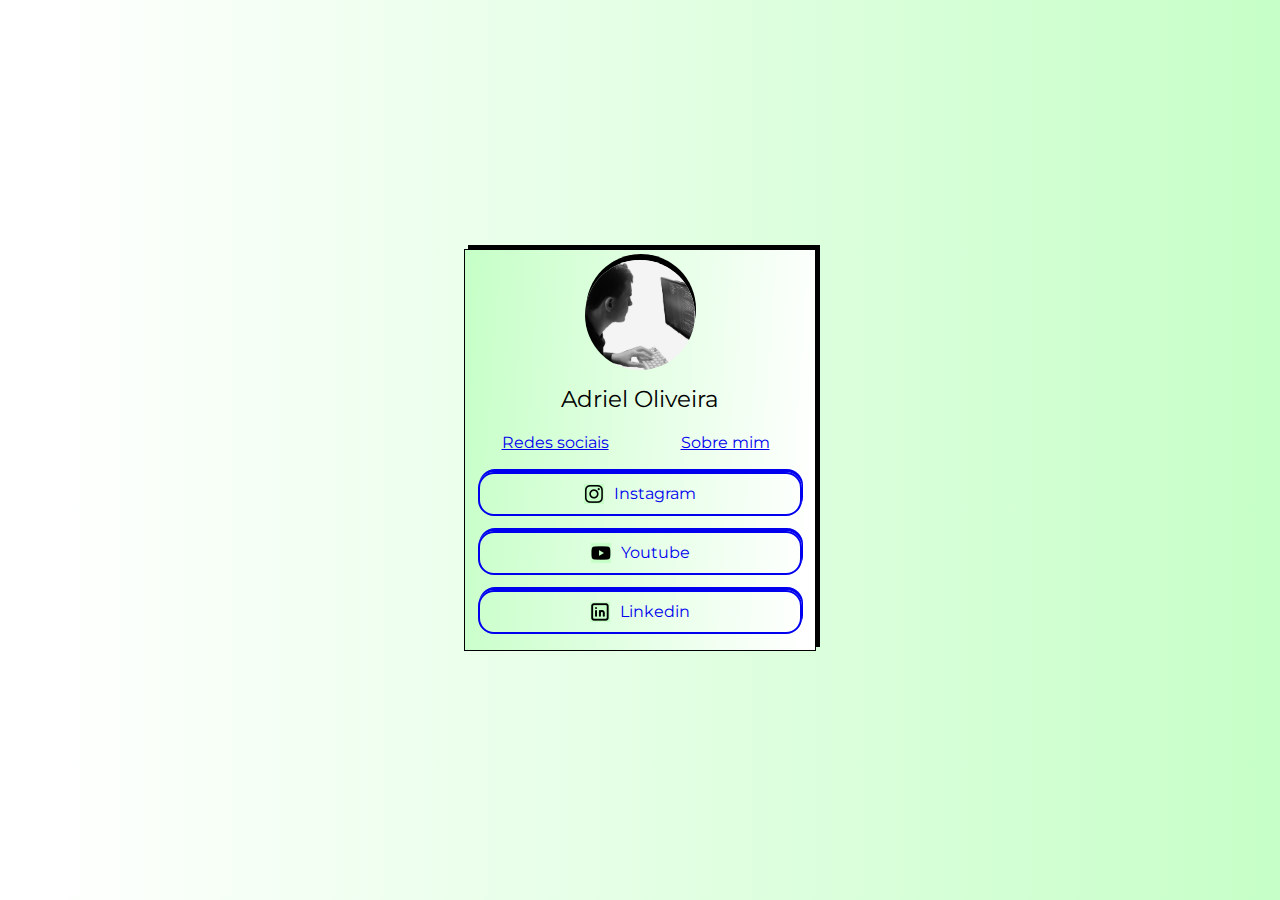
<file: index.html>
<!DOCTYPE html>
<html lang="pt-br">
<head>
    <meta charset="UTF-8">
    <meta http-equiv="X-UA-Compatible" content="IE=edge">
    <meta name="viewport" content="width=device-width, initial-scale=1.0">
    <title>Portfolio</title>
    <link rel="stylesheet" href="style.css">
</head>
<body>
    <main class="container">
        <div class="container_square">
            <div class="container_square_content">
                <img class="myImg" src="./assets/mySelf.png" width= 20px >
                <p id="myName">Adriel Oliveira</p>
                <div class="container_square_content_infos">
                    <a href="index.html" class="container_square_content_infos_links">Redes sociais</a>
                    <a href="about.html" class="container_square_content_infos_links">Sobre mim</a>
                </div>
                <a href="https://www.instagram.com/adrielzze/" class="container_square_content_socialMedias">
                    <img class="icons" src="./assets/instaLogo.png">
                    Instagram</a>
                <a href="https://www.youtube.com/" class="container_square_content_socialMedias">
                    <img class="icons" src="./assets/youtubeLogo.png" alt="">
                    Youtube</a>
                <a href="https://www.linkedin.com/in/adriel-oliveira-072ba1245/" class="container_square_content_socialMedias">
                    <img class="icons" src="./assets/linkedinLogo.png">
                    Linkedin</a>
            </div>
            
        </div>
    </main>
</body>
</html>
</file>
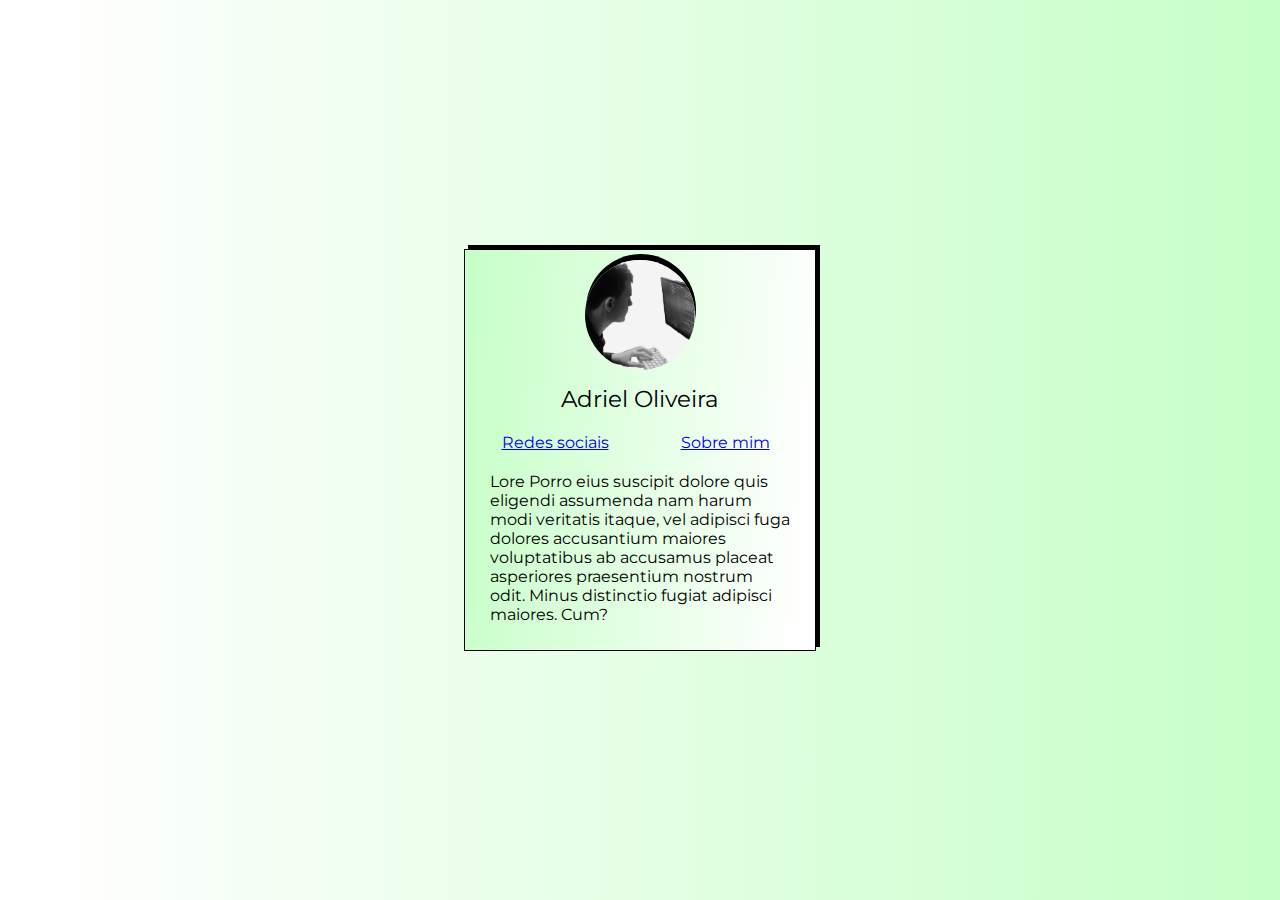
<file: about.html>
<!DOCTYPE html>
<html lang="pt-br">
<head>
    <meta charset="UTF-8">
    <meta http-equiv="X-UA-Compatible" content="IE=edge">
    <meta name="viewport" content="width=device-width, initial-scale=1.0">
    <title>Portfolio</title>
    <link rel="stylesheet" href="style.css">
</head>
<body>
    <main class="container">
        <div class="container_square">
            <div class="container_square_content">
                <img class="myImg" src="./assets/mySelf.png" width= 20px >
                <p id="myName">Adriel Oliveira</p>
                <div class="container_square_content_infos">
                    <a href="index.html" class="container_square_content_infos_links">Redes sociais</a>
                    <a href="about.html" class="container_square_content_infos_links">Sobre mim</a>
                </div>
                <p>Lore Porro eius suscipit dolore quis eligendi assumenda nam harum modi veritatis itaque, vel adipisci fuga dolores accusantium maiores voluptatibus ab accusamus placeat asperiores praesentium nostrum odit. Minus distinctio fugiat adipisci maiores. Cum?</p>
            </div>
            
        </div>
    </main>
</body>
</html>
</file>
<file: style.css>
@import url('https://fonts.googleapis.com/css2?family=Krona+One&family=Montserrat:wght@400&display=swap');


*{
margin: 0;
padding: 0;
}

body{
box-sizing: border-box;
background: rgb(255,255,255);
background: linear-gradient(90deg, rgba(255,255,255,1) 3%, rgba(198,255,199,1) 100%, rgba(0,255,179,0.9360119047619048) 100%);
}

.container{
display: flex;
justify-content: center;
align-items: center;
height: 100vh;
}

.container_square{
border: solid 1px;
background-color: black;
width: 350px;
height: 400px;
background: rgb(255,255,255);
background: linear-gradient(274deg, rgba(255,255,255,1) 3%, rgba(198,255,199,1) 100%, rgba(0,255,179,0.9360119047619048) 100%);
box-shadow: 4px -4px #000000;
}

.container_square_content{
    display: flex;
    flex-direction: column;
    gap: 15px;
    justify-content: top;
    align-items: center;
    margin-left: 25px;
    margin-top: 10px;
    width: 300px;
    height: 380px;
    font-family: montserrat;
    font-weight: 400;
}

.container_square_content_infos{
    display: flex;
    flex-direction: row;
    text-align: center;
    gap: 20px;
}

.container_square_content_infos_links{
border-radius: 10px;
padding: 5px;
width: 140px;
}

.container_square_content_infos_links:hover{
background-color: #cdeec9;

cursor: pointer;
}

.container_square_content_socialMedias{
display: flex;
justify-content: center;
gap: 10px;
width: 300px;
border: solid 2px;
padding: 10px;
border-radius: 16px;
box-shadow: 1px -3px;
text-decoration: none;
}

.container_square_content_socialMedias:hover{
    background-color:#cdeec9;;
    cursor: pointer;
}

.container_square_content_socialMedias:active{
  transform: translateY(4px);
}

#myName{
    font-size: 23px;
    font-family: montserrat;
}

.myImg{
    width: 110px;
    height: 110px;
    border-radius: 100px;
    box-shadow: 1px -6px;
}

.icons{
    width: 20px;
    height: 20px;
}
</file>
